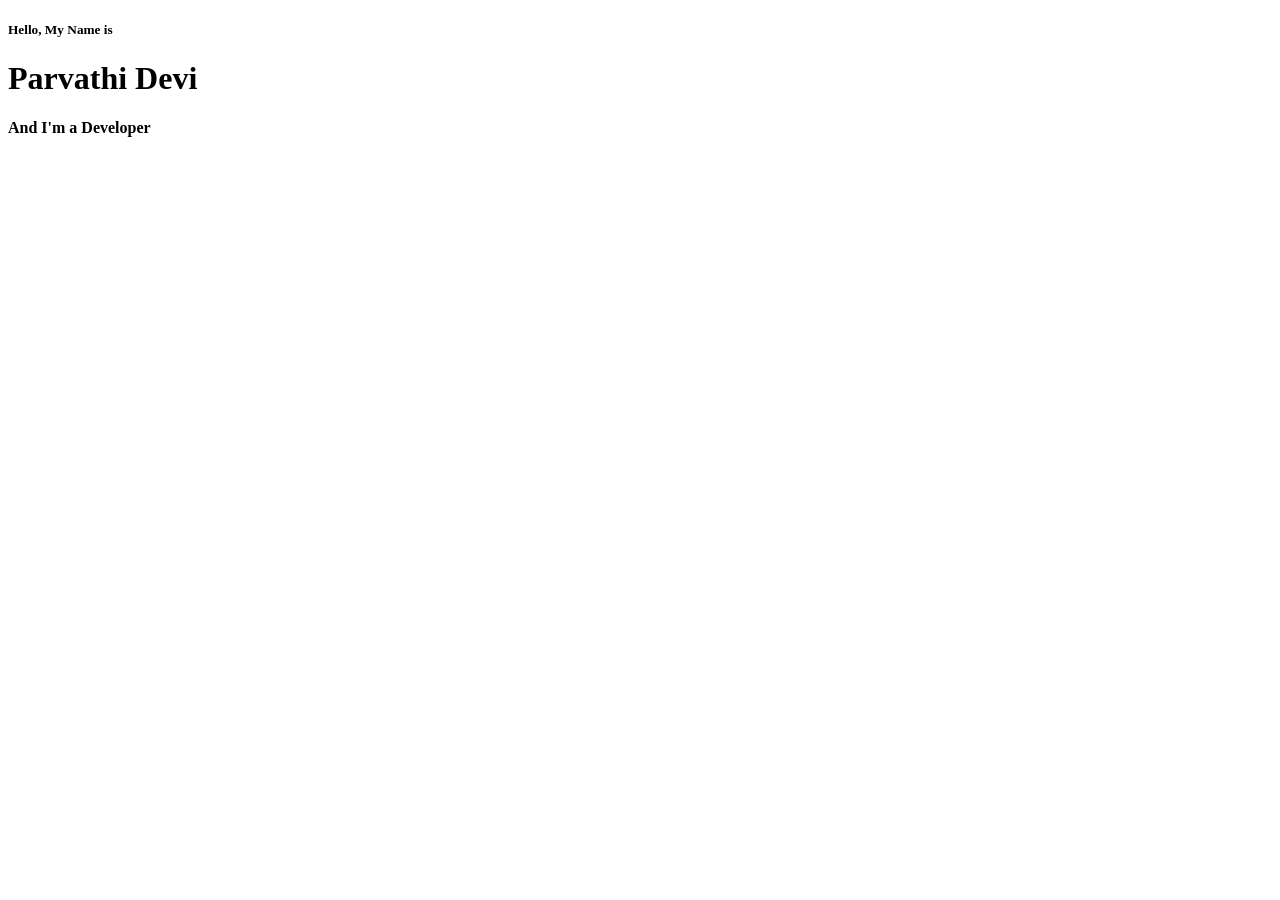
<file: Home.html>
<!DOCTYPE html>
<html>
<head>
	<title>HomePage</title>
	<meta charset="utf-8">
	<meta name="viewport" content="width=device-width,initaial-scale=1.0">
</head>
<body>
	<h5>Hello, My Name is</h5>
	<h1>Parvathi Devi</h1>
	<h4>And I'm a Developer</h4>
</body>
</html>
</file>
